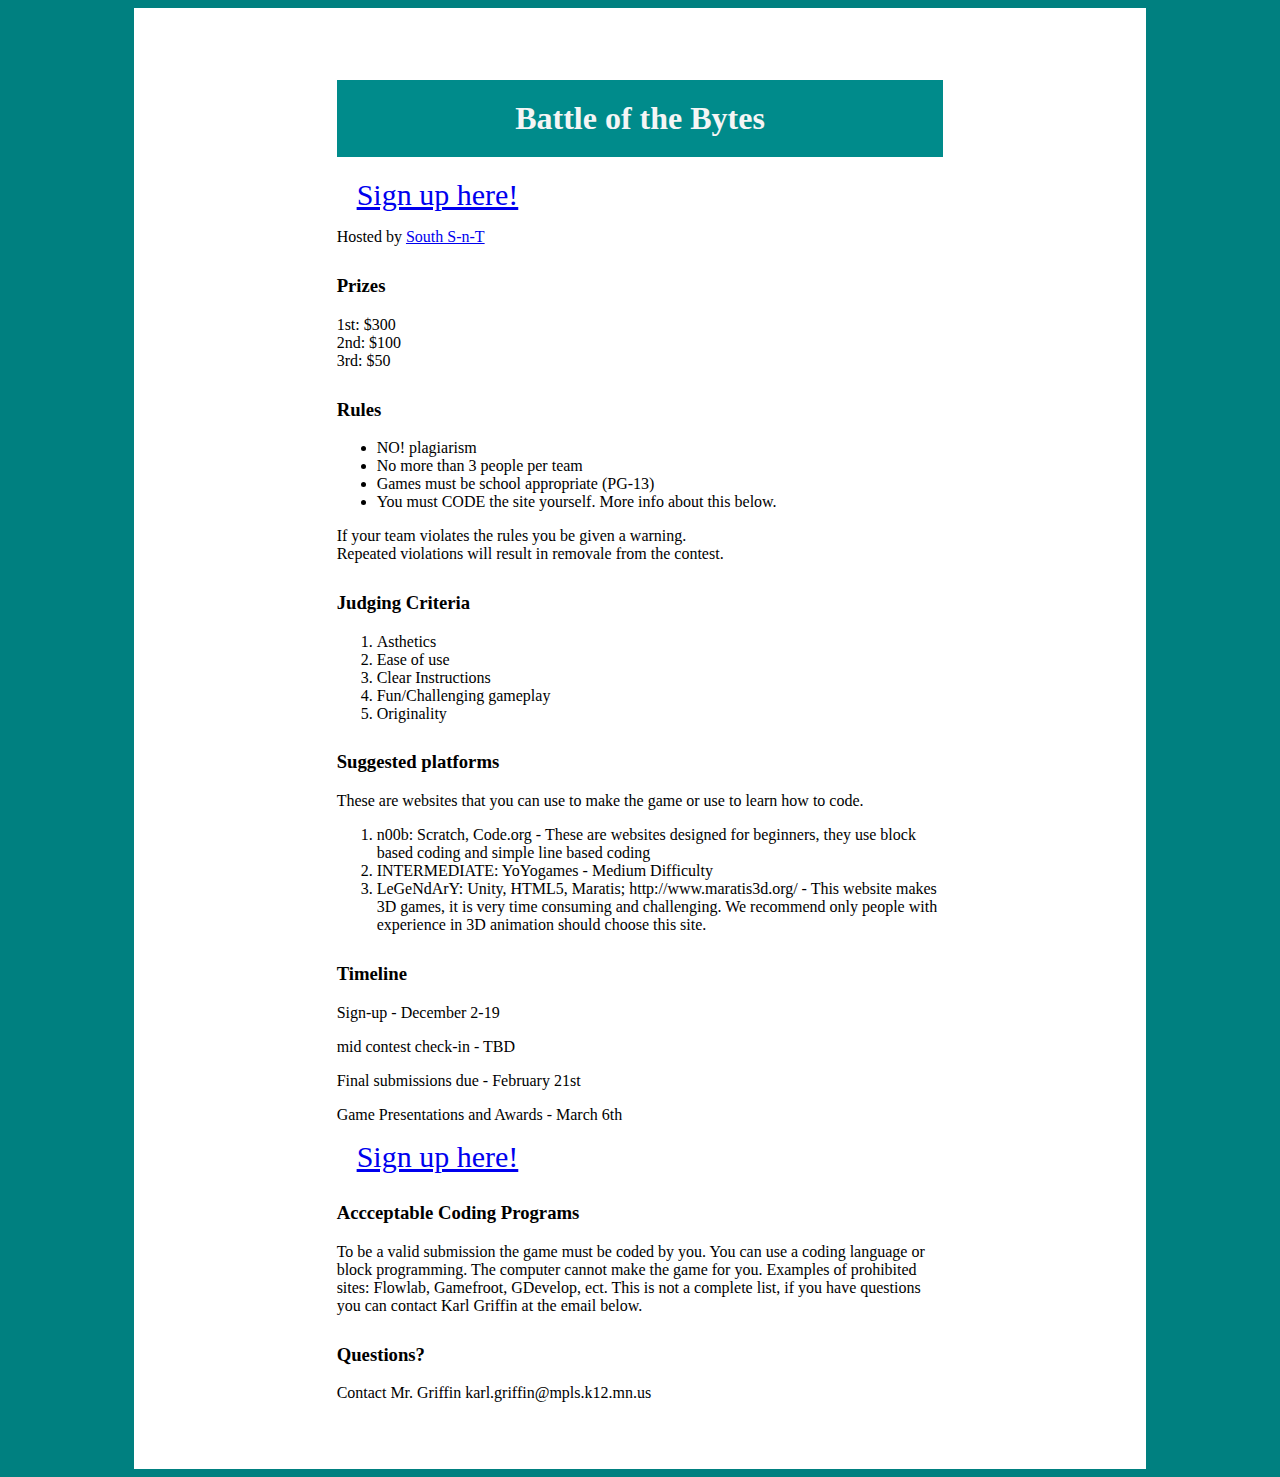
<file: index.html>
<!doctype html>

<head>
    <link rel="stylesheet" href="style.css">
</head>

<body>
    <div id="wrapper">
        <div class="text">
            <h1>Battle of the Bytes</h1>
            <a class="signUp" href="https://docs.google.com/forms/d/1SoINIdu_itc9ljwenDkY9QFbOQpYvkgbowHXS2EdPqc/viewform?edit_requested=true">
                Sign up here!</a>
            <p>Hosted by <a href="Sisters-in-Technology/index.html">South S-n-T</a></p>

            <h3>Prizes</h3>
            <p>1st: $300 <br> 2nd: $100 <br> 3rd: $50</p>
            <h3>Rules</h3>
            <ul>
                <li>NO! plagiarism</li>
                <li>No more than 3 people per team</li>
                <li>Games must be school appropriate (PG-13)</li>
                <li>You must CODE the site yourself. More info about this below.</li>

            </ul>
            <p>If your team violates the rules you be given a warning. <br> Repeated violations will result in removale
                from the contest.
            </p>
            <h3>Judging Criteria</h3>
            <ol>
                <li>Asthetics</li>
                <li>Ease of use</li>
                <li>Clear Instructions</li>
                <li>Fun/Challenging gameplay</li>
                <li>Originality</li>

            </ol>
            <h3>Suggested platforms</h3>
            <p>These are websites that you can use to make the game or use to learn how to code.</p>
            <ol>
                <li>n00b: Scratch, Code.org - These are websites designed for beginners, they use block based coding and
                    simple line based coding</li>
                <li>INTERMEDIATE: YoYogames - Medium Difficulty
                </li>
                <li>LeGeNdArY: Unity, HTML5, Maratis; http://www.maratis3d.org/ - This website makes 3D games, it is very time
                    consuming and challenging. We recommend only people with experience in 3D animation should choose
                    this site.</li>
            </ol>

            <h3>Timeline</h3>
            <p>Sign-up - December 2-19</p>
            <p>mid contest check-in - TBD</p>
            <p>Final submissions due - February 21st</p>
            <p>Game Presentations and Awards - March 6th</p>
            <a class="signUp" href="https://docs.google.com/forms/d/1SoINIdu_itc9ljwenDkY9QFbOQpYvkgbowHXS2EdPqc/viewform?edit_requested=true">
                Sign up here!</a>
            <h3>Accceptable Coding Programs</h3>
            <p>To be a valid submission the game must be coded by you. You can use a coding language or block
                programming. The computer cannot make the game for you. Examples of prohibited sites: Flowlab,
                Gamefroot, GDevelop, ect. This is not a complete list, if you have questions you can contact Karl
                Griffin at the email below.</p>
            <footer>
                <h3>Questions?</h3>
                <p>Contact Mr. Griffin karl.griffin@mpls.k12.mn.us</p>
            </footer>

        </div>
    </div>
</body>
<!--
    Suggest to teachers that this could be incorparated into
    Principles of Engineering

-->

</html>
</file>
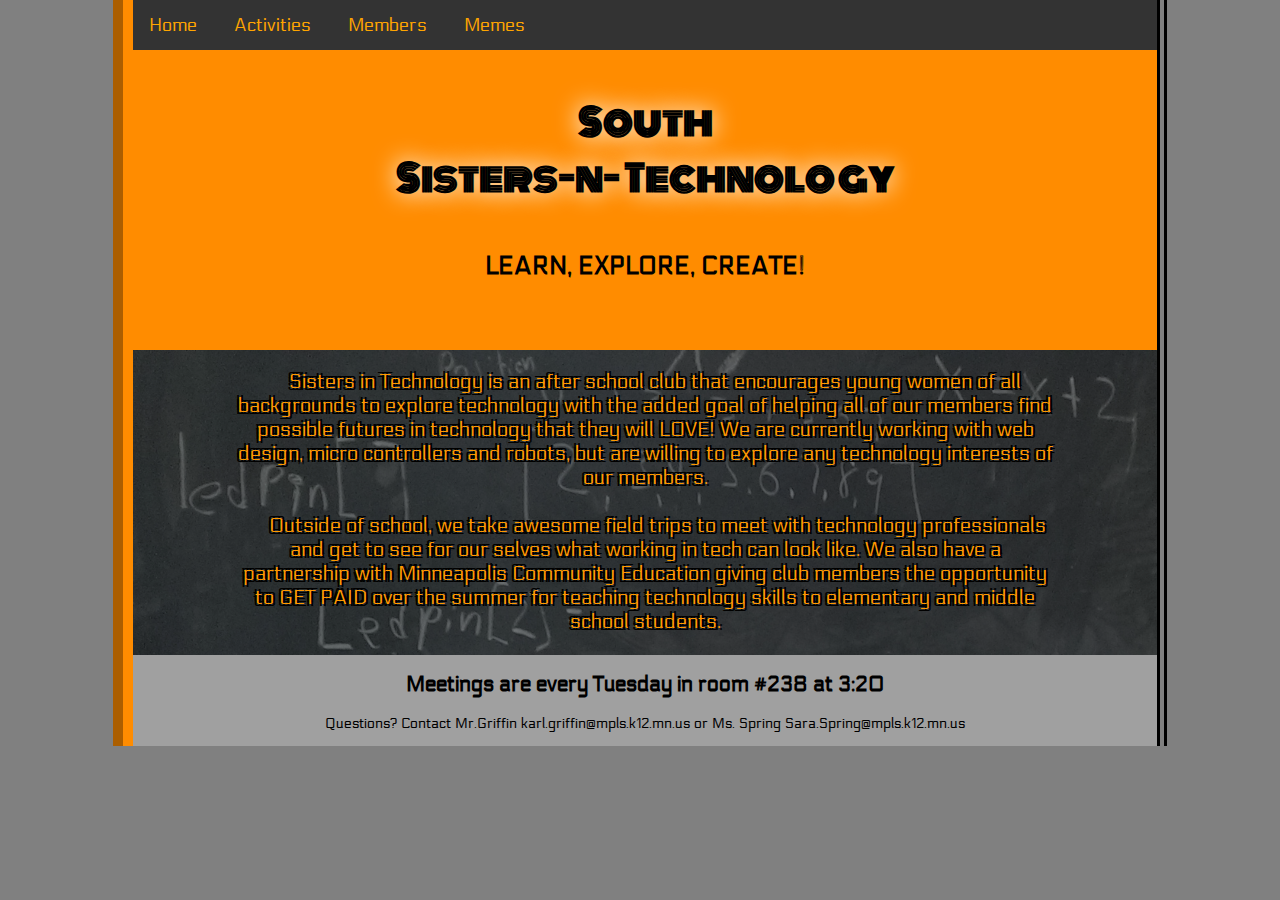
<file: Sisters-in-Technology/index.html>
<!DOCTYPE html>
<html>

<head>
  <meta charset="utf-8">
  <meta name="viewport" content="width=device-width, initial-scale=1">
  <title>SnT</title>
  <link rel="stylesheet" href="south.css">

</head>

<body>
  <div id="wrapper">
    <!-- ************ NAV BAR ************* NAV BAR *************** NAV BAR ***********-->
    <ul class="navUl">
      <li class="navBar"><a href="https://south-snt.github.io/Sisters-in-Technology/index.html">Home</a></li>
      <li class="navBar"><a href="https://south-snt.github.io/Sisters-in-Technology/activities/activities.html">Activities</a></li>
      <li class="dropdown navBar">
          <a>Members</a>
          <div id="membersList">
              <a href="https://south-snt.github.io/Sisters-in-Technology/members/griffin/griffin.html">Mr. Griffin</a>
              <a href="https://south-snt.github.io/Sisters-in-Technology/members/spring/spring.html">Ms. Spring</a>
              <a href="https://south-snt.github.io/Sisters-in-Technology/members/sylvie/sylvie.html">Sylvie</a>
              <a href="https://south-snt.github.io/Sisters-in-Technology/members/matisse/matisse.html">Matisse</a>
              <a href="https://south-snt.github.io/Sisters-in-Technology/members/kate/kate.html">Kate</a>
              <a href="https://south-snt.github.io/Sisters-in-Technology/members/sarah/sarah.HTML">Sarah</a>
              <a href="https://south-snt.github.io/Sisters-in-Technology/members/claire/claire.html">Claire</a>
          </div>
      </li>
      <li class="navBar"><a href="https://south-snt.github.io/Sisters-in-Technology/memes/memes.html">Memes</a></li>
      <!--<li class="navBar"><a href="../index.html">Back to Main</a></li>-->
  </ul>
    <!-- ************ NAV BAR ************* NAV BAR *************** NAV BAR ***********-->
    <div id="banner">
      <h1>South <br> Sisters-n- Technology</h1>
      <p id="subBanner">
        <b>LEARN, EXPLORE, CREATE!</b>
      </p>
    </div>
    <div id="missionStatementWrapper">
      <div id="missionStatementText">
        <p>&emsp;Sisters in Technology is an after school club that encourages young women of all backgrounds to explore
          technology with the added goal of helping all of our members find possible futures in technology that they
          will LOVE! We are currently working with web design, micro controllers and robots, but are willing to explore
          any technology interests of our members.
          <br>
          <br>
          &emsp; Outside of school, we take awesome field trips to meet with technology professionals and get to see for
          our selves what working in tech can look like. We also have a partnership with Minneapolis Community Education
          giving club members the opportunity to GET PAID over the summer for teaching technology skills to elementary
          and middle school students.
        </p>
      </div>
      <div id="missionStatementImg">
        <img id="chalkboardImg" src="pics/chalkBoard.jpg">
      </div>
    </div>
    <div id="details">
      <h2> Meetings are every Tuesday in room #238 at 3:20</h2>
      <p>Questions? Contact Mr.Griffin karl.griffin@mpls.k12.mn.us or Ms. Spring Sara.Spring@mpls.k12.mn.us</p>
    </div>
  </div>
</body>

</html>
<script src="script.js"></script>
</file>
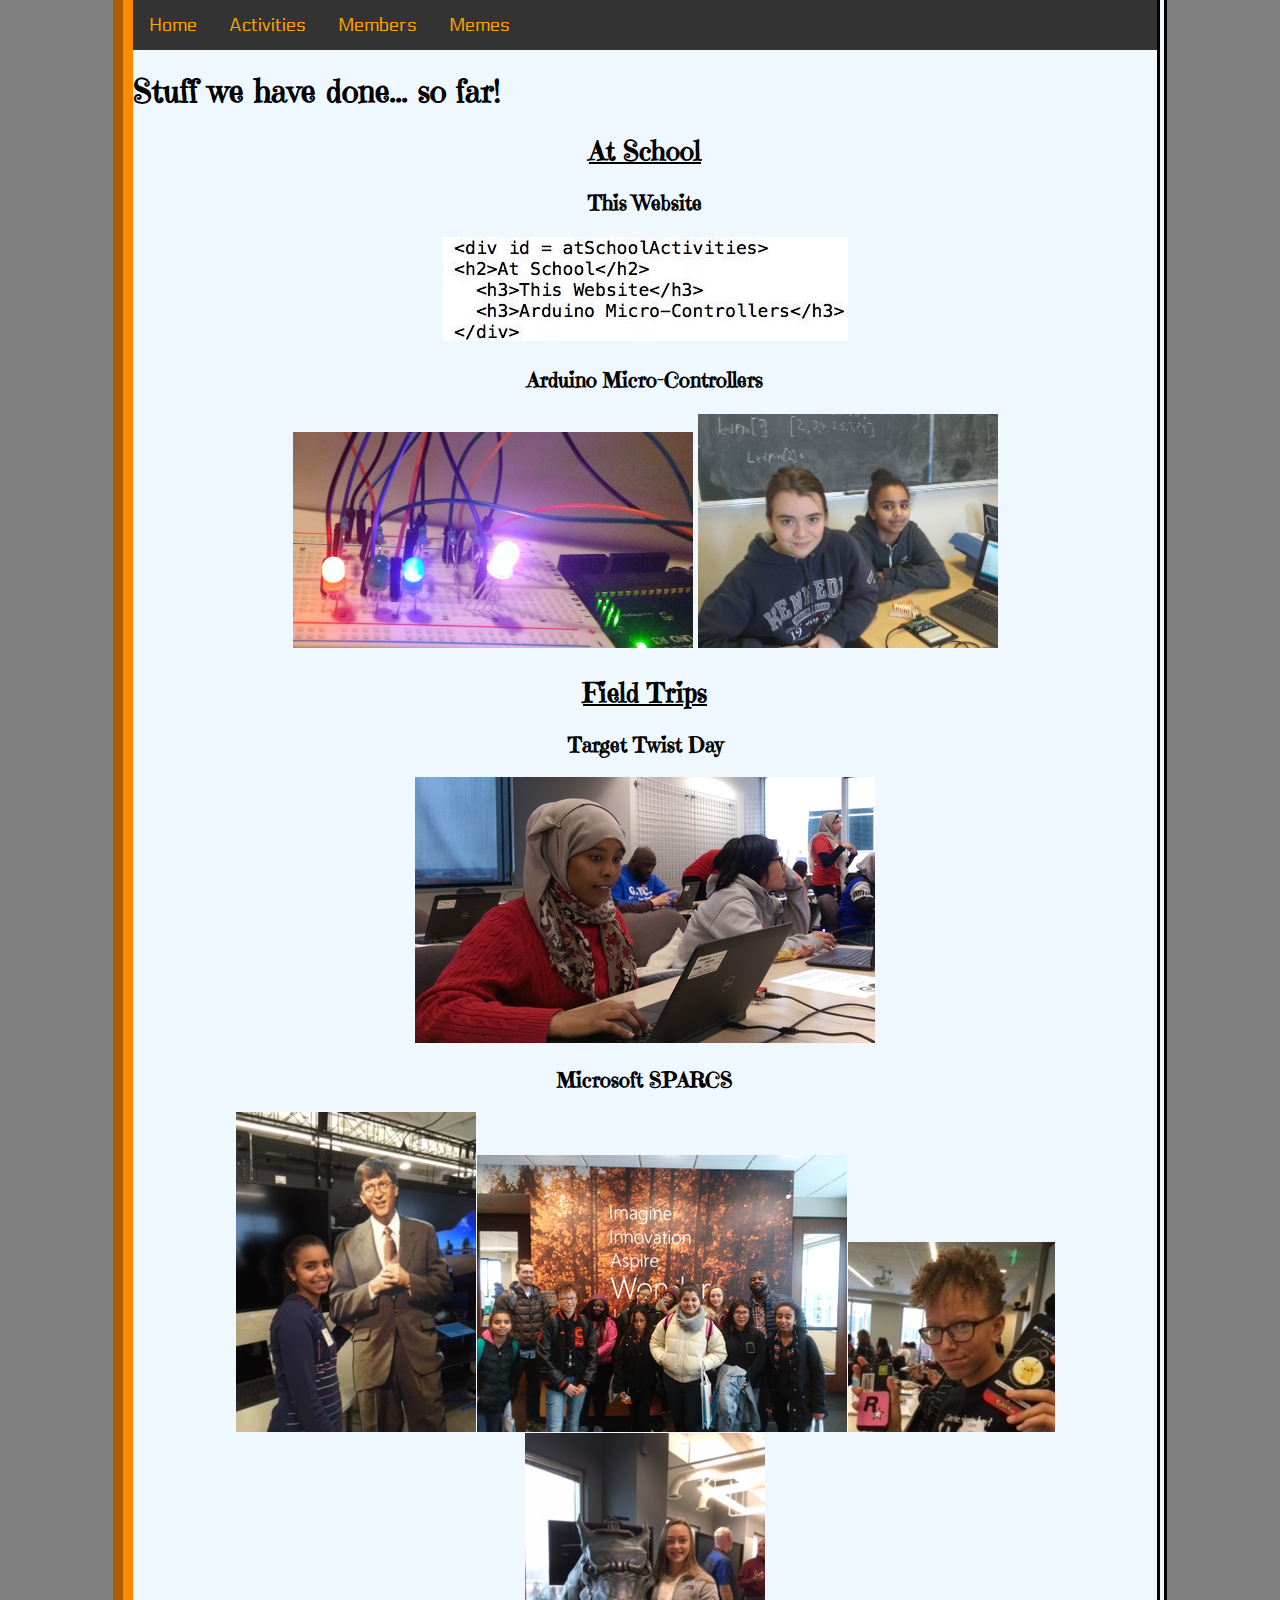
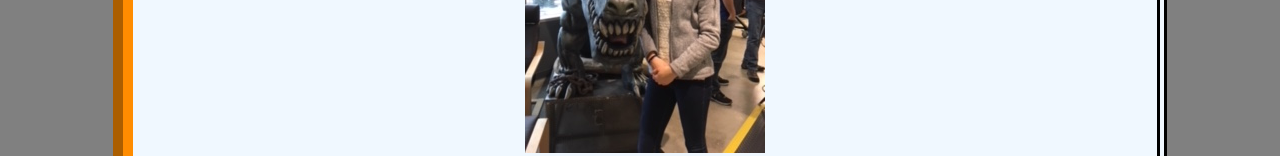
<file: Sisters-in-Technology/activities/activities.html>
<!DOCTYPE html>
<!-- Each new event must have a folder which contains the pictures from the event.
- Someone needs to add the alt text for the images

--> 
<html>
  <head>
    <meta charset="utf-8">
    <meta name="viewport" content="width=device-width, initial-scale=1">
    <title>SnT</title>
    <link rel="stylesheet" href="activities.css">
  </head>
  <body>
    <div id = wrapper>
    <!-- ************ NAV BAR ************* NAV BAR *************** NAV BAR ***********--> 
<ul class="navUl">
    <li class="navBar"><a href="https://south-snt.github.io/Sisters-in-Technology/index.html">Home</a></li>
    <li class="navBar"><a href="https://south-snt.github.io/Sisters-in-Technology/activities/activities.html">Activities</a></li>
    <li class="dropdown navBar">
        <a>Members</a>
        <div id="membersList">
            <a href="https://south-snt.github.io/Sisters-in-Technology/members/griffin/griffin.html">Mr. Griffin</a>
            <a href="https://south-snt.github.io/Sisters-in-Technology/members/spring/spring.html">Ms. Spring</a>
            <a href="https://south-snt.github.io/Sisters-in-Technology/members/sylvie/sylvie.html">Sylvie</a>
            <a href="https://south-snt.github.io/Sisters-in-Technology/members/matisse/matisse.html">Matisse</a>
            <a href="https://south-snt.github.io/Sisters-in-Technology/members/kate/kate.html">Kate</a>
            <a href="https://south-snt.github.io/Sisters-in-Technology/members/sarah/sarah.HTML">Sarah</a>
            <a href="https://south-snt.github.io/Sisters-in-Technology/members/claire/claire.html">Claire</a>
        </div>
    </li>
    <li class="navBar"><a href="https://south-snt.github.io/Sisters-in-Technology/memes/memes.html">Memes</a></li>
    <!--<li class="navBar"><a href="../index.html">Back to Main</a></li>-->
  </ul>
  <!-- ************ NAV BAR ************* NAV BAR *************** NAV BAR ***********-->  
    <h1>Stuff we have done... so far!</h1>
    
    <div id = atSchoolActivities>
    <h2>At School</h2>
      <h3>This Website</h3>
      <img class = atSchoolPic src = "pics/atSchool/code.jpg">
      <h3>Arduino Micro-Controllers</h3>
      <img class = atSchoolPic src = "pics/atSchool/arduinoRGBLed.jpg" width = "400">
      <img class = atSchoolPic src = "pics/atSchool/saraSylvieArduino.jpeg" width = "300">
    </div>
    <div id="feildTrips">
      <h2>Field Trips</h2>
      <div>
        <h3>Target Twist Day</h3>
        <img class = feildTripsImage src="pics/twist/Target2.jpeg" alt="Image description" />
      </div>
      <div>
        <h3>Microsoft SPARCS</h3>
        <img class = feildTripsImage  src="pics/sparcs/Bill-Gates.JPG" alt="Image description" />
        <img class = feildTripsImage src="pics/sparcs/Microsoft-fieldtrip.jpg" alt="Image description" />
        <img class = feildTripsImage src="pics/sparcs/popsocket.JPG" alt="Image description" />
        <img class = feildTripsImage src="pics/sparcs/Scary-Dog.JPG" alt="Big scary dog prop" />
      </div>
    </div>
    </div>
  </body>
</html>
</file>
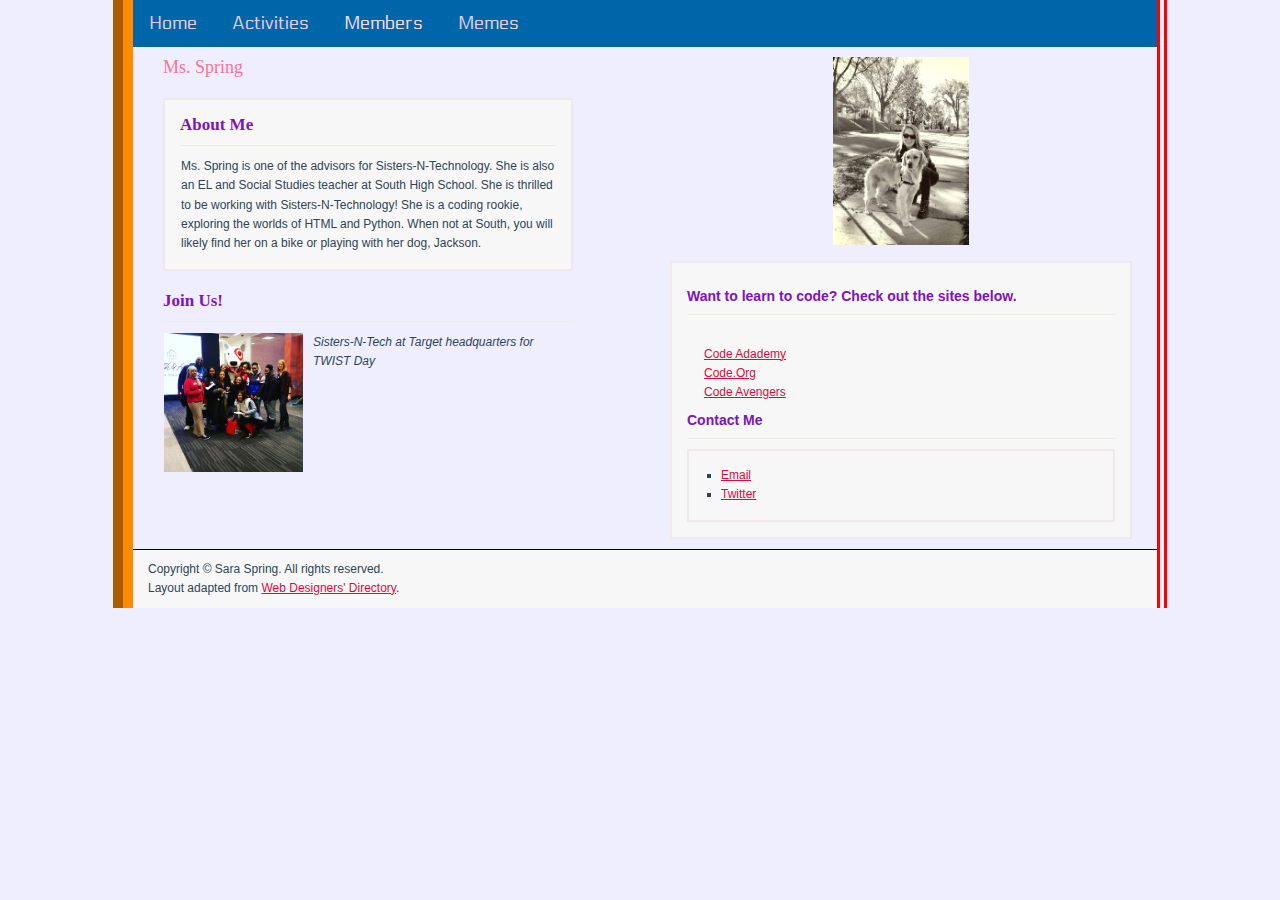
<file: Sisters-in-Technology/members/spring/spring.html>
<!DOCTYPE html>
<html>
  <head>
    <title>My Personal Webpage</title>
    <link href="spring.css" rel="stylesheet" type="text/css" />
  </head>
  <body>
    <div id="wrapper">

<!-- ************ NAV BAR ************* NAV BAR *************** NAV BAR ***********--> 
<ul class="navUl">
  <li class="navBar"><a href="https://south-snt.github.io/Sisters-in-Technology/index.html">Home</a></li>
  <li class="navBar"><a href="https://south-snt.github.io/Sisters-in-Technology/activities/activities.html">Activities</a></li>
  <li class="dropdown navBar">
      <a>Members</a>
      <div id="membersList">
          <a href="https://south-snt.github.io/Sisters-in-Technology/members/griffin/griffin.html">Mr. Griffin</a>
          <a href="https://south-snt.github.io/Sisters-in-Technology/members/spring/spring.html">Ms. Spring</a>
          <a href="https://south-snt.github.io/Sisters-in-Technology/members/sylvie/sylvie.html">Sylvie</a>
          <a href="https://south-snt.github.io/Sisters-in-Technology/members/matisse/matisse.html">Matisse</a>
          <a href="https://south-snt.github.io/Sisters-in-Technology/members/kate/kate.html">Kate</a>
          <a href="https://south-snt.github.io/Sisters-in-Technology/members/sarah/sarah.HTML">Sarah</a>
          <a href="https://south-snt.github.io/Sisters-in-Technology/members/claire/claire.html">Claire</a>
      </div>
  </li>
  <li class="navBar"><a href="https://south-snt.github.io/Sisters-in-Technology/memes/memes.html">Memes</a></li>
  <!--<li class="navBar"><a href="../index.html">Back to Main</a></li>-->
</ul>
<!-- ************ NAV BAR ************* NAV BAR *************** NAV BAR ***********--> 


      <div id="main-content">
        <div id="left-column">
          <div id="logo">
            Ms. Spring
          </div>
          <div class="box">
            <h1>About Me</h1>
            <p>Ms. Spring is one of the advisors for Sisters-N-Technology. She is also an EL and Social Studies teacher at South High School. She is thrilled to be working with Sisters-N-Technology! She is a coding rookie, exploring the worlds of HTML and Python. When not at South, you will likely find her on a bike or playing with her dog, Jackson.
            </p>
        
          </div>
          <h2>Join Us!</h2>
          <p>
            <img src="pics/Target1.jpeg"
             width="139"  style="margin: 0 10px 10px 0;float:left;" />
            <em>Sisters-N-Tech at Target headquarters for TWIST Day</em><br/>
         
          </p>
        </div>
        <div id="right-column">
          <div id="main-image"><img src="pics/photo1.jpg
            "  height="188" /></div>
          <div class="sidebar">
            <div class="box">
            <h3>Want to learn to code? Check out the sites below.</h3>
            <br>
              <ul>
            <a href="https://www.codecademy.com/">Code Adademy</a>
                <br/>
                <a href="https://code.org/">Code.Org</a>
                <br/>
                <a href="https://www.codeavengers.com/">Code Avengers</a>
              </ul>
          
            <h4>Contact Me</h4>
            <div class="box">
              <ul>
                <li><a href="mailto:sara.spring@mpls.k12.mn.us">Email</a></li>
                <li><a href="https://twitter.com/msspring" target="_blank">Twitter</a></li>
              </ul>
            </div>
          </div>
        </div>
      </div>
      <div id="footer">
        Copyright &copy; Sara Spring. All rights reserved.<br/>
        Layout adapted from <a href="http://www.web-designers-directory.org/" target="_blank">Web Designers' Directory</a>.
      </div>
    </div>

  </body>
</html>
</file>
<file: style.css>
h1  {
    text-align: center;
    padding: 20px;
    background-color: darkcyan;
    color: whitesmoke;
}

body {
    background-repeat: no-repeat;
    text-align: left;
    background-color: rgb(0,128,128);
}

#wrapper {

    background-color: rgb(255, 255, 255);
    width: 80%;
    margin-left: 10%;
    justify-content: center;
}

.text {
    padding: 5% 20% ;
}



h3  {
    padding-top: 10px;

}

.signUp {
    text-align: center;
    font-size: 30px;
    padding: 20px;
}
</file>
<file: Sisters-in-Technology/south.css>
/* Fonts from Google Fonts - more at https://fonts.google.com */
@import url('https://fonts.googleapis.com/css?family=Open+Sans:400,700');
@import url('https://fonts.googleapis.com/css?family=Merriweather:400,700');
@import url('https://fonts.googleapis.com/css?family=Electrolize|Emilys+Candy|Handlee|Kaushan+Script|Monoton|Nixie+One|Playfair+Display+SC|Vollkorn+SC');

/****************** NAV BAR *************************/
.navUl {
  font-family: 'Electrolize', sans-serif;
  list-style-type: none;
  margin: 0;
  padding: 0;
  overflow: hidden;
  background-color: #333;
}

.navBar {
  font-family: 'Electrolize', sans-serif;
  display: inline-block;
  color: orange;
  text-align: center;
  padding: 14px 16px;
  text-decoration: none;
  font-size: 18px;
}



.navBar:hover, .dropdown:hover {
  background-color: gray;
  color:orange;
}

.navBar a:visited, .navBar a:link, .navBar a:hover {
  color: orange;
  background-color: transparent;
  text-decoration: none;
}

.navBar:active {
  color: orange;
  background-color: transparent;
  text-decoration: underline;
}

.navLi.dropdown {
  display: inline-block;
}

#membersList {
  display: none;
  position: absolute;
  background-color: #BBBBBB;
  min-width: 160px;
  box-shadow: 0px 8px 16px 0px rgba(255,0,0,0.2);
  z-index: 1;
}

#membersList a {
  color: black;
  padding: 12px 16px;
  text-decoration: none;
  display: block;
  text-align: left;
}

#membersList a:hover {background-color: #FFCC00}

.dropdown:hover #membersList {
  display: block;
}
/*********************** NAV BAR END ***********************/

body {
  background-color: grey;
  font-family: "Open Sans", sans-serif;
  font-size: 18px;
  margin: 0px;
  color: black;
}

#wrapper {
  width:80%;
  margin:auto;
  border-left:groove 20px darkorange;
  border-right:double 10px black;
}

/* Global Styling */

a:visited, a:link {
  color:#884000;
  text-decoration:underline;
  background:none;
}

a:hover {
  color:#AA7000;
  text-decoration:underline;
  background:none;
}

h1 {
  font-family: 'Monoton', cursive;
  padding: 20px;
  text-shadow: 0px 0px 24px rgba(255, 255, 255, 1);
  /*font-family: 'Nixie One', cursive;
  font-family: 'Electrolize', sans-serif;
  font-family: 'Handlee', cursive;
  font-family: 'Emilys Candy', cursive;
  font-family: 'Kaushan Script', cursive;
  font-family: 'Playfair Display SC', serif;
  font-family: 'Monoton', cursive;
  font-family: 'Vollkorn SC', serif;*/
}


#banner {
  font-family: 'Electrolize', sans-serif;
  display:inline-block;
  background-color: darkorange;
  width: 100%;
  text-align: center;
  height: 300px;
}

#subBanner {
  font-size: 25px;
}

#missionStatementWrapper {
  display:inline-block;
  text-align: center;
  position: relative;
  height: 300px;
  width: 100%;
}

#missionStatementImg, 
#missionStatementText {
    display:inline-block;
    position: absolute;
    top: 0;
    left: 0;
}

#missionStatementImg {
    display:inline-block;
    overflow: hidden;
    clip: rect(0px,8000px,350px,0px);
    z-index: -1;
}

#chalkboardImg{
    width: 100%;
    filter: brightness(50%);
}



#missionStatementText p {
  display:inline-block;
  padding-top: 20px;
  width: 80%;
  margin: auto;
  font-family: 'Electrolize', sans-serif;
  font-size: 20px;
  text-shadow: 
    -2px -2px 0 #000,
    2px -2px 0 #000,
    -2px 2px 0 #000,
    2px 2px 0 #000;
  color: #FF9900;
  text-align: center;
  z-index:2;
}

#details {
  font-family: 'Electrolize', sans-serif;
  font-size: 14px;
  display:inline-block;
  width: 100%;
  background-color: #A0A0A0;
  text-align: center;
}

#details.h2 {
  font-size: 30px;
}
</file>
<file: Sisters-in-Technology/activities/activities.css>
/* Fonts from Google Fonts - more at https://fonts.google.com */
@import url('https://fonts.googleapis.com/css?family=Open+Sans:400,700');
@import url('https://fonts.googleapis.com/css?family=Merriweather:400,700');
@import url('https://fonts.googleapis.com/css?family=Electrolize|Emilys+Candy');
/*font-family: 'Emilys Candy', cursive;
font-family: 'Electrolize', sans-serif;*/


ul {
  font-family: 'Electrolize', sans-serif;
  list-style-type: none;
  margin: 0px;
  padding: 0px;
  overflow: hidden;
  background-color: #333;
}

li {
  float: left;
}

.navBar {
  font-family: 'Electrolize', sans-serif;
  display: inline-block;
  color: orange;
  text-align: center;
  padding: 14px 16px;
  text-decoration: none;
}

.navBar:hover, .dropdown:hover{
  background-color: gray;
  color:orange;
}

.navBar:visited {
  color: orange;
  background-color: transparent;
  text-decoration: none;
}

.navBar:active {
  color: orange;
  background-color: transparent;
  text-decoration: underline;
}

li.dropdown {
  display: inline-block;
}

#membersList {
  display: none;
  position: absolute;
  background-color: #BBBBBB;
  min-width: 160px;
  box-shadow: 0px 8px 16px 0px rgba(0,0,0,0.2);
  z-index: 1;
}

#membersList a {
  color: black;
  padding: 12px 16px;
  text-decoration: none;
  display: block;
  text-align: left;
}

#membersList a:hover {background-color: #FFCC00}

.dropdown:hover #membersList {
  display: block;
}

body {
  background-color: grey;
  font-family: "Open Sans", sans-serif;
  font-size: 18px;
  margin: 0px;
  color: black;
}

#wrapper {
  width:80%;
  margin:auto;
  border-left:groove 20px darkorange;
  border-right:double 10px black;
  background-color: aliceblue;
}

h1 {
  font-family: 'Emilys Candy', cursive;
  font-size: 32px;
}

h2{
  font-family: 'Emilys Candy', cursive;
  text-decoration: underline;
}

a{
  color: orange;
  text-align: center;
  text-decoration: none;
}

#atSchoolActivities{
  font-family: 'Emilys Candy', cursive;
  text-align: center;
}
.atSchoolpic {
  width : 200px;
}



#feildTrips{
  font-family: 'Emilys Candy', cursive;
  text-align: center;
}

.feildTripsImage{
  
  padding: 0px;
  margin: -2px;
}
</file>
<file: Sisters-in-Technology/members/spring/spring.css>
/* Layout */
@import url('https://fonts.googleapis.com/css?family=Electrolize|Emilys+Candy|Handlee|Kaushan+Script|Monoton|Nixie+One|Playfair+Display+SC|Vollkorn+SC');
/*font-family: 'Nixie One', cursive;
font-family: 'Electrolize', sans-serif;
font-family: 'Handlee', cursive;
font-family: 'Emilys Candy', cursive;
font-family: 'Kaushan Script', cursive;
font-family: 'Playfair Display SC', serif;
font-family: 'Monoton', cursive;
font-family: 'Vollkorn SC', serif;*/

/****************** NAV BAR **********************/
.navUl {
  font-family: 'Electrolize', sans-serif;
  list-style-type: none;
  margin: 0;
  padding: 0;
  overflow: hidden;
  background-color: #06a;
  margin-bottom: 10px;
}

.navBar {
  font-family: 'Electrolize', sans-serif;
  display: inline-block;
  color: #f6dde3;
  text-align: center;
  padding: 14px 16px;
  text-decoration: none;
  font-size: 18px;
}



.navBar:hover, .dropdown:hover {
  background-color: #029;
  color:#e6cce0;
}

.navBar a:visited, .navBar a:link, .navBar a:hover {
  color: #e6cce0;
  background-color: transparent;
  text-decoration: none;
}

.navBar:active {
  color: #e6cce0;
  background-color: transparent;
  text-decoration: underline;
}

.navLi.dropdown {
  display: inline-block;
}

#membersList {
  display: none;
  position: absolute;
  background-color: #ffeef5;
  min-width: 160px;
  box-shadow: 0px 8px 16px 0px rgba(255,0,0,0.2);
  z-index: 1;
}

#membersList a {
  color: #7f13b9;
  padding: 12px 16px;
  text-decoration: none;
  display: block;
  text-align: left;
}

#membersList a:hover {background-color: #FFbbbb}

.dropdown:hover #membersList {
  display: block;
}

/*************** NAV BAR END **************************/

body {
  font:normal 12px/1.6em Georgia, sans-serif;
  color:#314455;
  background: #EEEEFF;
  margin:0px;
  padding:0px;
}

p{
  margin:0px;
  padding:1px;
}

#wrapper {
  width:80%;
  margin:auto;
  border-left:groove 20px darkorange;
  border-right:double 10px red;
}

#nav {
  background:#06a;
  text-align:right;
  color:#f6dde3;
  padding-top:10px;
  padding-bottom:10px;
  padding-right:20px;
  padding-left:20px;
}

#header {
  margin-left:1px;
  margin-right:1px;
}

#main-content {
  margin:auto;
}

#main-image {
  text-align:center;
}

#left-column {
  width:40%;
  float:left;
  padding-bottom:30px;
  padding-right:5px;
  padding-left:30px;
}

#right-column {
  width: 50%;
  float: right;
  overflow: auto;
}

.sidebar {
  background:url('http://img404.imageshack.us/img404/3092/shadowh.jpg') no-repeat top;
  width:218;
  margin:auto;
  padding-top:10px;
  padding-bottom:10px;
  padding-right:25px;
  padding-left:25px;
}

#footer {
  clear:both;
  background:#f7f7f7;
  padding-top:10px;
  padding-bottom:10px;
  padding-right:15px;
  padding-left:15px;
  border-top:solid 1px black;
}

/* Global Styling */

a:visited, a:link {
  color:#db0b3e;
  text-decoration:underline;
  background:none;
}

a:hover {
  color:#a43b55;
  text-decoration:none;
  background:none;
}

h1 {
  color:#7f13b9;
  margin:0 0 10px;
  padding-bottom:10px;
  font:bold 17px Georgia, serif;
  border-bottom:1px solid #efece7;
}

h2 {
  color:#7f13b9;
  margin:20px 0 10px;
  padding-bottom:10px;
  font:bold 17px Georgia, serif;
  border-bottom:1px solid #efece7;
}

h3 {
  color:#7f13b9;
  margin:10px 0;
  padding-bottom:10px;
  font:bold 14px Georgia, sans-serif;
  border-bottom:1px solid #efece7;
}

h4 {
  color:#7f13b9;
  margin:10px 0;
  padding-bottom:10px;
  font:bold 14px Georgia, sans-serif;
  border-bottom:1px solid #efece7;
}

ul {
  padding:0;
  margin:0 0 0 17px;
  list-style:square url('http://img525.imageshack.us/img525/1890/bulletr.gif');
}

.box {
  background:#f7f7f7;
  border:2px solid #f0e9eb;
  padding:15px;
}

#nav a {
  margin: 0 10px;
}

#nav a:visited, #nav a:link {
  text-decoration:none;
  color:#f6dde3;
}

#nav a:hover {
  text-decoration:underline;
  color:#f6dde3;
}

#logo {
  margin-bottom:20px;
  font:normal 18px Georgia, serif;
  color:#fa7393;
}

}

img {max-width: inherit;
  border-color: #ff0045;
  align-content: center
}
</file>
